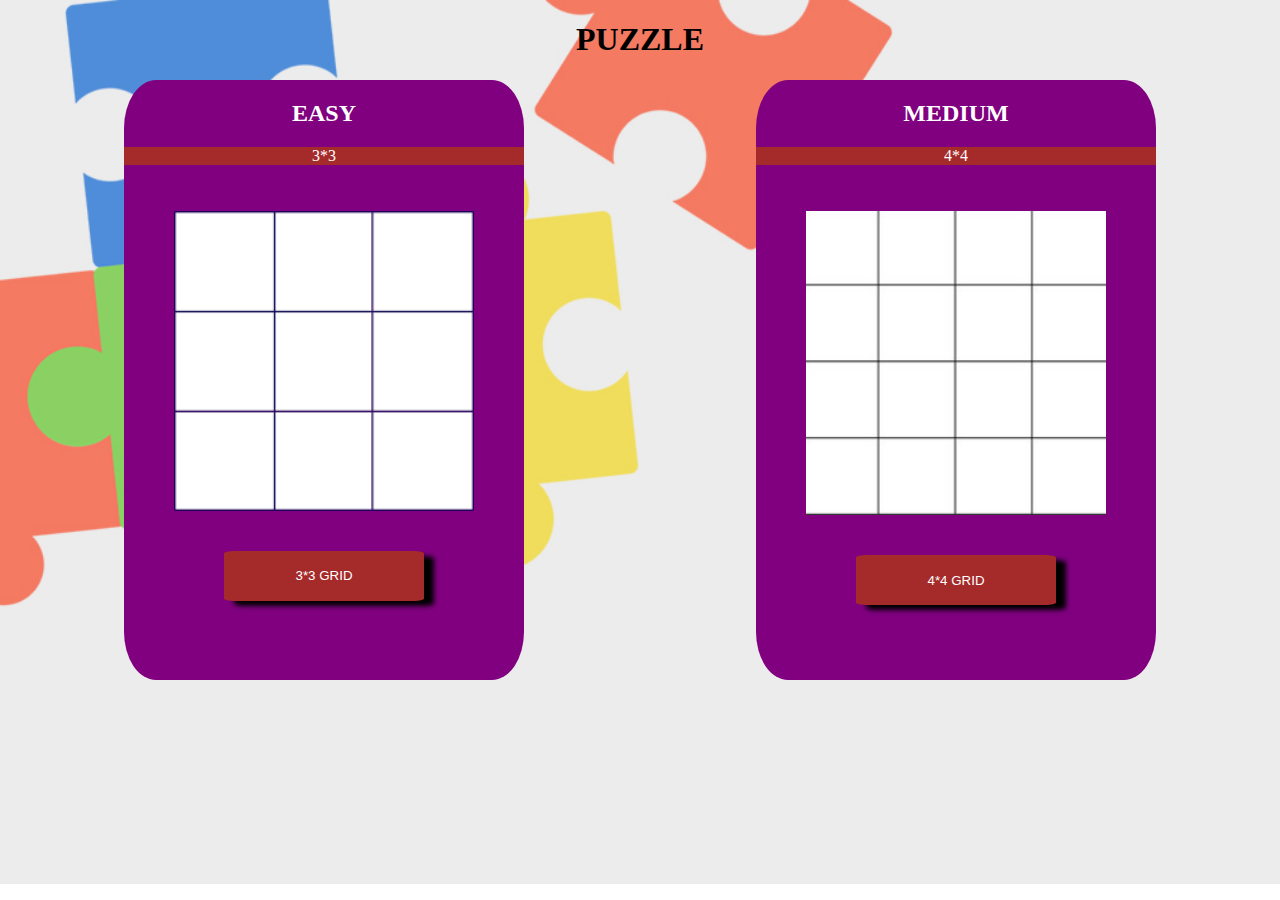
<file: index.html>
<!DOCTYPE html>
<html lang="en">
<head>
    <meta charset="UTF-8">
    <meta http-equiv="X-UA-Compatible" content="IE=edge">
    <meta name="viewport" content="width=device-width, initial-scale=1.0">
    <title>PUZZLE</title>
    <link rel="stylesheet" href="style.css">
</head>
<body>
    <h1>PUZZLE</h1>
    <div class="mainContainer">
        <div class="container1">
            <h2>EASY</h2>
            <p>3*3</p>
            <div class="grid1">
                <img src="sprint2/three_grid.png" alt="" width="300px">
            </div>
            <div class="button2">
                <a href="sprint2/3grid/3grid.html"><button id="button3">3*3 GRID</button></a>
            </div>
        </div>

        <div class="container2">
            <h2>MEDIUM</h2>
            <p>4*4</p>
            <div class="grid1">
                <img src="sprint2/fiur_grid.png" alt="" width="300px">
            </div>  
            <div class="button2">
                <a href="sprint2/4grid.html"><button id="button3">4*4 GRID</button></a>
            </div>
        </div>

        
    </div>
</body>
</html>
</file>
<file: style.css>
body{
    background-image: url('sprint2/—Pngtree—puzzle and money corporate poster_1112931.jpg');
    background-repeat: no-repeat;
    background-size: cover;
    height: 95vh;
        
}
/*container are styled*/
.container1 , .container2 {
    background-color: purple;
    border-radius: 8%;
    height: 600px;
    width: 400px;
    text-align: center;
    color: white;
}
.container1 p , .container2 p{
    background-color: brown;
}
.mainContainer{
    display: flex;
    justify-content: space-around;
}
h1{
    text-align: center;
}

/*grid are styled*/
.grid1 {
    position: relative;
    display: flex;
    flex-direction: row;
    justify-content: space-around;
    top: 30px;
}


/*button are styled*/
.button2{
    position: relative;
    margin-top: 70px;
   
}
#button3{
    height: 50px;
    width: 200px;
    border-radius: 5%;
    background-color: brown;
    color: white;
    border-style: none;
    cursor: pointer;
    box-shadow: 10px 5px 5px black;
}
</file>
